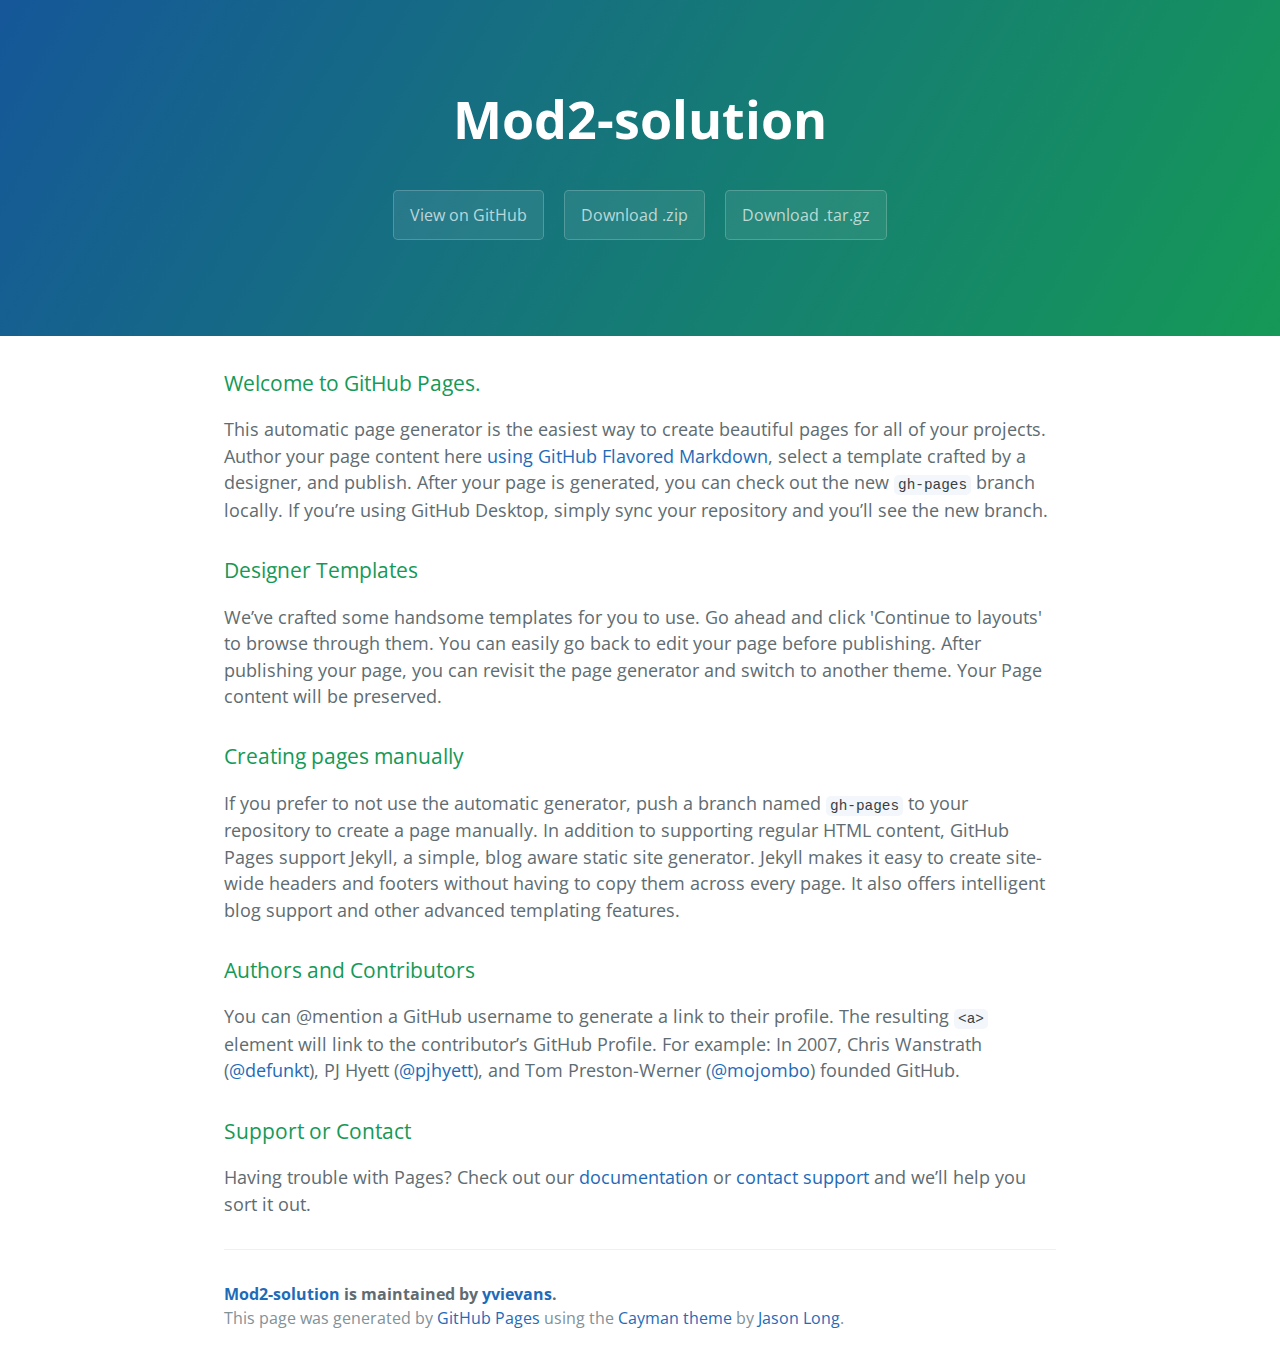
<file: index.html>
<!DOCTYPE html>
<html lang="en-us">
  <head>
    <meta charset="UTF-8">
    <title>Mod2-solution by yvievans</title>
    <meta name="viewport" content="width=device-width, initial-scale=1">
    <link rel="stylesheet" type="text/css" href="stylesheets/normalize.css" media="screen">
    <link href='https://fonts.googleapis.com/css?family=Open+Sans:400,700' rel='stylesheet' type='text/css'>
    <link rel="stylesheet" type="text/css" href="stylesheets/stylesheet.css" media="screen">
    <link rel="stylesheet" type="text/css" href="stylesheets/github-light.css" media="screen">
  </head>
  <body>
    <section class="page-header">
      <h1 class="project-name">Mod2-solution</h1>
      <h2 class="project-tagline"></h2>
      <a href="https://github.com/yvievans/mod2-solution" class="btn">View on GitHub</a>
      <a href="https://github.com/yvievans/mod2-solution/zipball/master" class="btn">Download .zip</a>
      <a href="https://github.com/yvievans/mod2-solution/tarball/master" class="btn">Download .tar.gz</a>
    </section>

    <section class="main-content">
      <h3>
<a id="welcome-to-github-pages" class="anchor" href="#welcome-to-github-pages" aria-hidden="true"><span aria-hidden="true" class="octicon octicon-link"></span></a>Welcome to GitHub Pages.</h3>

<p>This automatic page generator is the easiest way to create beautiful pages for all of your projects. Author your page content here <a href="https://guides.github.com/features/mastering-markdown/">using GitHub Flavored Markdown</a>, select a template crafted by a designer, and publish. After your page is generated, you can check out the new <code>gh-pages</code> branch locally. If you’re using GitHub Desktop, simply sync your repository and you’ll see the new branch.</p>

<h3>
<a id="designer-templates" class="anchor" href="#designer-templates" aria-hidden="true"><span aria-hidden="true" class="octicon octicon-link"></span></a>Designer Templates</h3>

<p>We’ve crafted some handsome templates for you to use. Go ahead and click 'Continue to layouts' to browse through them. You can easily go back to edit your page before publishing. After publishing your page, you can revisit the page generator and switch to another theme. Your Page content will be preserved.</p>

<h3>
<a id="creating-pages-manually" class="anchor" href="#creating-pages-manually" aria-hidden="true"><span aria-hidden="true" class="octicon octicon-link"></span></a>Creating pages manually</h3>

<p>If you prefer to not use the automatic generator, push a branch named <code>gh-pages</code> to your repository to create a page manually. In addition to supporting regular HTML content, GitHub Pages support Jekyll, a simple, blog aware static site generator. Jekyll makes it easy to create site-wide headers and footers without having to copy them across every page. It also offers intelligent blog support and other advanced templating features.</p>

<h3>
<a id="authors-and-contributors" class="anchor" href="#authors-and-contributors" aria-hidden="true"><span aria-hidden="true" class="octicon octicon-link"></span></a>Authors and Contributors</h3>

<p>You can @mention a GitHub username to generate a link to their profile. The resulting <code>&lt;a&gt;</code> element will link to the contributor’s GitHub Profile. For example: In 2007, Chris Wanstrath (<a href="https://github.com/defunkt" class="user-mention">@defunkt</a>), PJ Hyett (<a href="https://github.com/pjhyett" class="user-mention">@pjhyett</a>), and Tom Preston-Werner (<a href="https://github.com/mojombo" class="user-mention">@mojombo</a>) founded GitHub.</p>

<h3>
<a id="support-or-contact" class="anchor" href="#support-or-contact" aria-hidden="true"><span aria-hidden="true" class="octicon octicon-link"></span></a>Support or Contact</h3>

<p>Having trouble with Pages? Check out our <a href="https://help.github.com/pages">documentation</a> or <a href="https://github.com/contact">contact support</a> and we’ll help you sort it out.</p>

      <footer class="site-footer">
        <span class="site-footer-owner"><a href="https://github.com/yvievans/mod2-solution">Mod2-solution</a> is maintained by <a href="https://github.com/yvievans">yvievans</a>.</span>

        <span class="site-footer-credits">This page was generated by <a href="https://pages.github.com">GitHub Pages</a> using the <a href="https://github.com/jasonlong/cayman-theme">Cayman theme</a> by <a href="https://twitter.com/jasonlong">Jason Long</a>.</span>
      </footer>

    </section>

  
  </body>
</html>
</file>
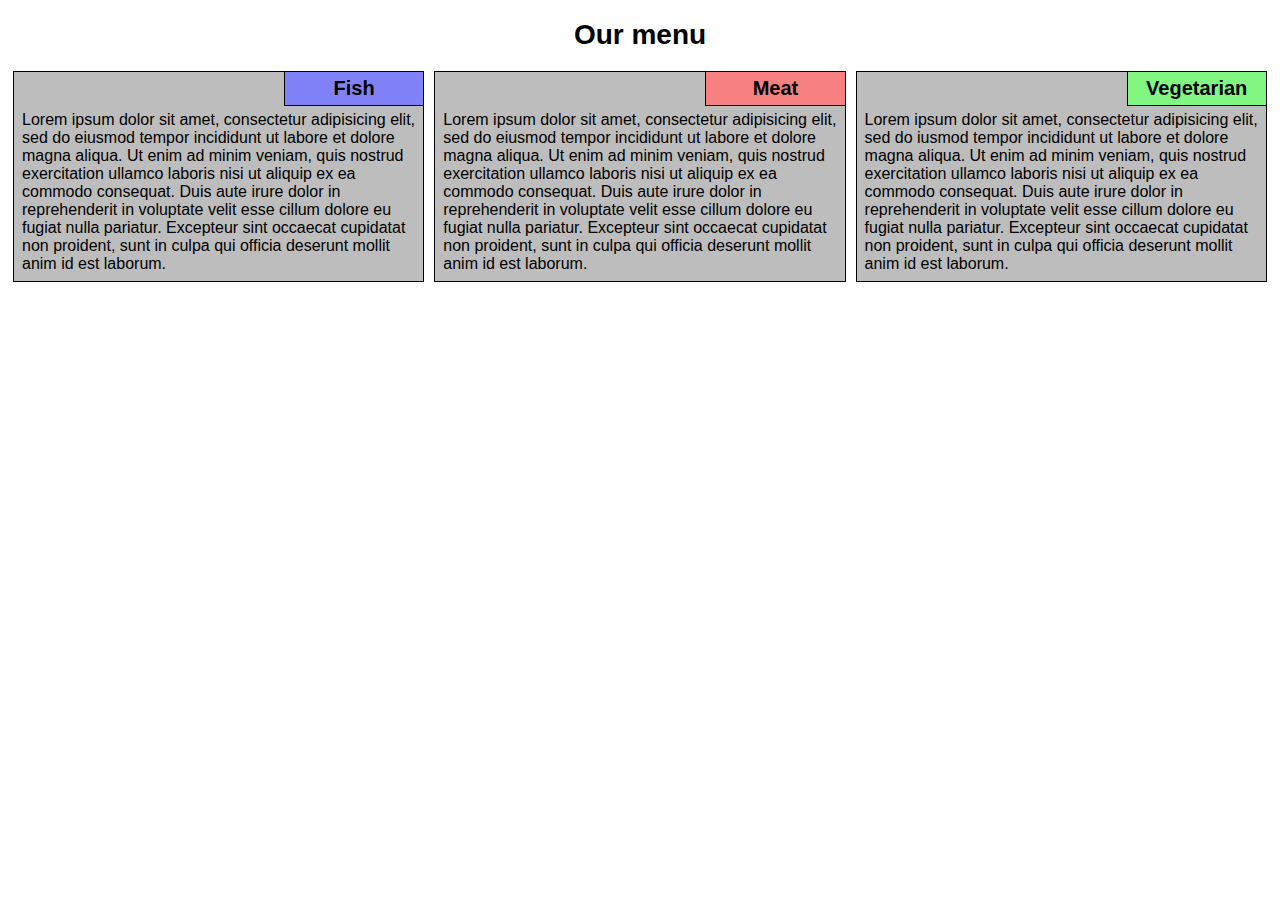
<file: module2-solution/index.html>
<!DOCTYPE html>
<html>
<head>
	<meta charset="utf-8">
	<meta> <link rel="stylesheet" href="style.css">
	<title>Assignment solution: module 2</title>
</head>
<body>
	<h1>Our menu </h1>
	
	<div class="row">
  		<div class="col-lg-4 col-md-6 col-sd-12"><p class="heading" id="fish">Fish</p><p>Lorem ipsum dolor sit amet, consectetur adipisicing elit, sed do eiusmod tempor incididunt ut labore et dolore magna aliqua. Ut enim ad minim veniam,
			quis nostrud exercitation ullamco laboris nisi ut aliquip ex ea commodo
			consequat. Duis aute irure dolor in reprehenderit in voluptate velit esse
			cillum dolore eu fugiat nulla pariatur. Excepteur sint occaecat cupidatat non
			proident, sunt in culpa qui officia deserunt mollit anim id est laborum.</p></div>
  		<div class="col-lg-4 col-md-6 col-sd-12"><p class="heading" id="meat">Meat</p><p>Lorem ipsum dolor sit amet, consectetur adipisicing elit, sed do eiusmod tempor incididunt ut labore et dolore magna aliqua. Ut enim ad minim veniam,
			quis nostrud exercitation ullamco laboris nisi ut aliquip ex ea commodo
			consequat. Duis aute irure dolor in reprehenderit in voluptate velit esse
			cillum dolore eu fugiat nulla pariatur. Excepteur sint occaecat cupidatat non
			proident, sunt in culpa qui officia deserunt mollit anim id est laborum.</p></div>
  		<div class="col-lg-4 col-md-12 col-sd-12"><p class="heading" id="vegetarian">Vegetarian</p><p>Lorem ipsum dolor sit amet, consectetur adipisicing elit, sed do iusmod tempor incididunt ut labore et dolore magna aliqua. Ut enim ad minim veniam,
			quis nostrud exercitation ullamco laboris nisi ut aliquip ex ea commodo
			consequat. Duis aute irure dolor in reprehenderit in voluptate velit esse
			cillum dolore eu fugiat nulla pariatur. Excepteur sint occaecat cupidatat non
			proident, sunt in culpa qui officia deserunt mollit anim id est laborum.</p></div>
</div>

</body>
</html>
</file>
<file: stylesheets/stylesheet.css>
* {
  box-sizing: border-box; }

body {
  padding: 0;
  margin: 0;
  font-family: "Open Sans", "Helvetica Neue", Helvetica, Arial, sans-serif;
  font-size: 16px;
  line-height: 1.5;
  color: #606c71; }

a {
  color: #1e6bb8;
  text-decoration: none; }
  a:hover {
    text-decoration: underline; }

.btn {
  display: inline-block;
  margin-bottom: 1rem;
  color: rgba(255, 255, 255, 0.7);
  background-color: rgba(255, 255, 255, 0.08);
  border-color: rgba(255, 255, 255, 0.2);
  border-style: solid;
  border-width: 1px;
  border-radius: 0.3rem;
  transition: color 0.2s, background-color 0.2s, border-color 0.2s; }
  .btn + .btn {
    margin-left: 1rem; }

.btn:hover {
  color: rgba(255, 255, 255, 0.8);
  text-decoration: none;
  background-color: rgba(255, 255, 255, 0.2);
  border-color: rgba(255, 255, 255, 0.3); }

@media screen and (min-width: 64em) {
  .btn {
    padding: 0.75rem 1rem; } }

@media screen and (min-width: 42em) and (max-width: 64em) {
  .btn {
    padding: 0.6rem 0.9rem;
    font-size: 0.9rem; } }

@media screen and (max-width: 42em) {
  .btn {
    display: block;
    width: 100%;
    padding: 0.75rem;
    font-size: 0.9rem; }
    .btn + .btn {
      margin-top: 1rem;
      margin-left: 0; } }

.page-header {
  color: #fff;
  text-align: center;
  background-color: #159957;
  background-image: linear-gradient(120deg, #155799, #159957); }

@media screen and (min-width: 64em) {
  .page-header {
    padding: 5rem 6rem; } }

@media screen and (min-width: 42em) and (max-width: 64em) {
  .page-header {
    padding: 3rem 4rem; } }

@media screen and (max-width: 42em) {
  .page-header {
    padding: 2rem 1rem; } }

.project-name {
  margin-top: 0;
  margin-bottom: 0.1rem; }

@media screen and (min-width: 64em) {
  .project-name {
    font-size: 3.25rem; } }

@media screen and (min-width: 42em) and (max-width: 64em) {
  .project-name {
    font-size: 2.25rem; } }

@media screen and (max-width: 42em) {
  .project-name {
    font-size: 1.75rem; } }

.project-tagline {
  margin-bottom: 2rem;
  font-weight: normal;
  opacity: 0.7; }

@media screen and (min-width: 64em) {
  .project-tagline {
    font-size: 1.25rem; } }

@media screen and (min-width: 42em) and (max-width: 64em) {
  .project-tagline {
    font-size: 1.15rem; } }

@media screen and (max-width: 42em) {
  .project-tagline {
    font-size: 1rem; } }

.main-content :first-child {
  margin-top: 0; }
.main-content img {
  max-width: 100%; }
.main-content h1, .main-content h2, .main-content h3, .main-content h4, .main-content h5, .main-content h6 {
  margin-top: 2rem;
  margin-bottom: 1rem;
  font-weight: normal;
  color: #159957; }
.main-content p {
  margin-bottom: 1em; }
.main-content code {
  padding: 2px 4px;
  font-family: Consolas, "Liberation Mono", Menlo, Courier, monospace;
  font-size: 0.9rem;
  color: #383e41;
  background-color: #f3f6fa;
  border-radius: 0.3rem; }
.main-content pre {
  padding: 0.8rem;
  margin-top: 0;
  margin-bottom: 1rem;
  font: 1rem Consolas, "Liberation Mono", Menlo, Courier, monospace;
  color: #567482;
  word-wrap: normal;
  background-color: #f3f6fa;
  border: solid 1px #dce6f0;
  border-radius: 0.3rem; }
  .main-content pre > code {
    padding: 0;
    margin: 0;
    font-size: 0.9rem;
    color: #567482;
    word-break: normal;
    white-space: pre;
    background: transparent;
    border: 0; }
.main-content .highlight {
  margin-bottom: 1rem; }
  .main-content .highlight pre {
    margin-bottom: 0;
    word-break: normal; }
.main-content .highlight pre, .main-content pre {
  padding: 0.8rem;
  overflow: auto;
  font-size: 0.9rem;
  line-height: 1.45;
  border-radius: 0.3rem; }
.main-content pre code, .main-content pre tt {
  display: inline;
  max-width: initial;
  padding: 0;
  margin: 0;
  overflow: initial;
  line-height: inherit;
  word-wrap: normal;
  background-color: transparent;
  border: 0; }
  .main-content pre code:before, .main-content pre code:after, .main-content pre tt:before, .main-content pre tt:after {
    content: normal; }
.main-content ul, .main-content ol {
  margin-top: 0; }
.main-content blockquote {
  padding: 0 1rem;
  margin-left: 0;
  color: #819198;
  border-left: 0.3rem solid #dce6f0; }
  .main-content blockquote > :first-child {
    margin-top: 0; }
  .main-content blockquote > :last-child {
    margin-bottom: 0; }
.main-content table {
  display: block;
  width: 100%;
  overflow: auto;
  word-break: normal;
  word-break: keep-all; }
  .main-content table th {
    font-weight: bold; }
  .main-content table th, .main-content table td {
    padding: 0.5rem 1rem;
    border: 1px solid #e9ebec; }
.main-content dl {
  padding: 0; }
  .main-content dl dt {
    padding: 0;
    margin-top: 1rem;
    font-size: 1rem;
    font-weight: bold; }
  .main-content dl dd {
    padding: 0;
    margin-bottom: 1rem; }
.main-content hr {
  height: 2px;
  padding: 0;
  margin: 1rem 0;
  background-color: #eff0f1;
  border: 0; }

@media screen and (min-width: 64em) {
  .main-content {
    max-width: 64rem;
    padding: 2rem 6rem;
    margin: 0 auto;
    font-size: 1.1rem; } }

@media screen and (min-width: 42em) and (max-width: 64em) {
  .main-content {
    padding: 2rem 4rem;
    font-size: 1.1rem; } }

@media screen and (max-width: 42em) {
  .main-content {
    padding: 2rem 1rem;
    font-size: 1rem; } }

.site-footer {
  padding-top: 2rem;
  margin-top: 2rem;
  border-top: solid 1px #eff0f1; }

.site-footer-owner {
  display: block;
  font-weight: bold; }

.site-footer-credits {
  color: #819198; }

@media screen and (min-width: 64em) {
  .site-footer {
    font-size: 1rem; } }

@media screen and (min-width: 42em) and (max-width: 64em) {
  .site-footer {
    font-size: 1rem; } }

@media screen and (max-width: 42em) {
  .site-footer {
    font-size: 0.9rem; } }
</file>
<file: stylesheets/github-light.css>
/*
The MIT License (MIT)

Copyright (c) 2016 GitHub, Inc.

Permission is hereby granted, free of charge, to any person obtaining a copy
of this software and associated documentation files (the "Software"), to deal
in the Software without restriction, including without limitation the rights
to use, copy, modify, merge, publish, distribute, sublicense, and/or sell
copies of the Software, and to permit persons to whom the Software is
furnished to do so, subject to the following conditions:

The above copyright notice and this permission notice shall be included in all
copies or substantial portions of the Software.

THE SOFTWARE IS PROVIDED "AS IS", WITHOUT WARRANTY OF ANY KIND, EXPRESS OR
IMPLIED, INCLUDING BUT NOT LIMITED TO THE WARRANTIES OF MERCHANTABILITY,
FITNESS FOR A PARTICULAR PURPOSE AND NONINFRINGEMENT. IN NO EVENT SHALL THE
AUTHORS OR COPYRIGHT HOLDERS BE LIABLE FOR ANY CLAIM, DAMAGES OR OTHER
LIABILITY, WHETHER IN AN ACTION OF CONTRACT, TORT OR OTHERWISE, ARISING FROM,
OUT OF OR IN CONNECTION WITH THE SOFTWARE OR THE USE OR OTHER DEALINGS IN THE
SOFTWARE.

*/

.pl-c /* comment */ {
  color: #969896;
}

.pl-c1 /* constant, variable.other.constant, support, meta.property-name, support.constant, support.variable, meta.module-reference, markup.raw, meta.diff.header */,
.pl-s .pl-v /* string variable */ {
  color: #0086b3;
}

.pl-e /* entity */,
.pl-en /* entity.name */ {
  color: #795da3;
}

.pl-smi /* variable.parameter.function, storage.modifier.package, storage.modifier.import, storage.type.java, variable.other */,
.pl-s .pl-s1 /* string source */ {
  color: #333;
}

.pl-ent /* entity.name.tag */ {
  color: #63a35c;
}

.pl-k /* keyword, storage, storage.type */ {
  color: #a71d5d;
}

.pl-s /* string */,
.pl-pds /* punctuation.definition.string, string.regexp.character-class */,
.pl-s .pl-pse .pl-s1 /* string punctuation.section.embedded source */,
.pl-sr /* string.regexp */,
.pl-sr .pl-cce /* string.regexp constant.character.escape */,
.pl-sr .pl-sre /* string.regexp source.ruby.embedded */,
.pl-sr .pl-sra /* string.regexp string.regexp.arbitrary-repitition */ {
  color: #183691;
}

.pl-v /* variable */ {
  color: #ed6a43;
}

.pl-id /* invalid.deprecated */ {
  color: #b52a1d;
}

.pl-ii /* invalid.illegal */ {
  color: #f8f8f8;
  background-color: #b52a1d;
}

.pl-sr .pl-cce /* string.regexp constant.character.escape */ {
  font-weight: bold;
  color: #63a35c;
}

.pl-ml /* markup.list */ {
  color: #693a17;
}

.pl-mh /* markup.heading */,
.pl-mh .pl-en /* markup.heading entity.name */,
.pl-ms /* meta.separator */ {
  font-weight: bold;
  color: #1d3e81;
}

.pl-mq /* markup.quote */ {
  color: #008080;
}

.pl-mi /* markup.italic */ {
  font-style: italic;
  color: #333;
}

.pl-mb /* markup.bold */ {
  font-weight: bold;
  color: #333;
}

.pl-md /* markup.deleted, meta.diff.header.from-file */ {
  color: #bd2c00;
  background-color: #ffecec;
}

.pl-mi1 /* markup.inserted, meta.diff.header.to-file */ {
  color: #55a532;
  background-color: #eaffea;
}

.pl-mdr /* meta.diff.range */ {
  font-weight: bold;
  color: #795da3;
}

.pl-mo /* meta.output */ {
  color: #1d3e81;
}
</file>
<file: module2-solution/style.css>
* {
	box-sizing: border-box;
	font-family: Arial;
}

h1{
	font-weight: bold;
	font-size: 1.75em;
	text-align: center;
	margin-bottom: 15px;
} 

p {	
	border: 1px solid black;
  	background-color: #BDBDBD;
  	padding: 8px;
	margin: 5px;
 }

.heading{ 
	border: 1px solid black;
	width: 33.3%;
	padding: 5px;
	text-align: center;
	font-weight: bold;
	font-size: 1.25em;
	margin-left: 66.6%;
	margin-bottom: 5px;
	float: right;		
}

#fish{ 
	background-color: #8181F7;
}

#meat{
	background-color: #F78181;
}

#vegetarian{
	background-color: #81F781
}


/* Responsive Framework */
.row {
  width: 100%;
}

/* Large devices */
@media (min-width: 992px) {
  .col-lg-1, .col-lg-2, .col-lg-3, .col-lg-4, .col-lg-5, .col-lg-6, .col-lg-7, .col-lg-8, .col-lg-9, .col-lg-10, .col-lg-11, .col-lg-12 {
    float: left;
  }
  .col-lg-1 {
    width: 8.33%;
  }
  .col-lg-2 {
    width: 16.66%;
  }
  .col-lg-3 {
    width: 25%;
  }
  .col-lg-4 {
    width: 33.33%;
  }
  .col-lg-5 {
    width: 41.66%;
  }
  .col-lg-6 {
    width: 50%;
  }
  .col-lg-7 {
    width: 58.33%;
  }
  .col-lg-8 {
    width: 66.66%;
  }
  .col-lg-9 {
    width: 74.99%;
  }
  .col-lg-10 {
    width: 83.33%;
  }
  .col-lg-11 {
    width: 91.66%;
  }
  .col-lg-12 {
    width: 100%;
  }
}

/* Tablet devices */
@media (min-width: 768px) and (max-width: 991px) {
  .col-md-1, .col-md-2, .col-md-3, .col-md-4, .col-md-5, .col-md-6, .col-md-7, .col-md-8, .col-md-9, .col-md-10, .col-md-11, .col-md-12 {
    float: left;
  }
  .col-md-1 {
    width: 8.33%;
  }
  .col-md-2 {
    width: 16.66%;
  }
  .col-md-3 {
    width: 25%;
  }
  .col-md-4 {
    width: 33.33%;
  }
  .col-md-5 {
    width: 41.66%;
  }
  .col-md-6 {
    width: 50%;
  }
  .col-md-7 {
    width: 58.33%;
  }
  .col-md-8 {
    width: 66.66%;
  }
  .col-md-9 {
    width: 74.99%;
  }
  .col-md-10 {
    width: 83.33%;
  }
  .col-md-11 {
    width: 91.66%;
  }
  .col-md-12 {
    width: 100%;
  }
}

/* Mobile devices */
@media (max-width: 767px) {
  .col-sd-1, .col-sd-2, .col-sd-3, .col-sd-4, .col-sd-5, .col-sd-6, .col-sd-7, .col-sd-8, .col-sd-9, .col-sd-10, .col-sd-11, .col-sd-12 {
    float: left;
  }
  .col-sd-1 {
    width: 8.33%;
  }
  .col-sd-2 {
    width: 16.66%;
  }
  .col-sd-3 {
    width: 25%;
  }
  .col-sd-4 {
    width: 33.33%;
  }
  .col-sd-5 {
    width: 41.66%;
  }
  .col-sd-6 {
    width: 50%;
  }
  .col-sd-7 {
    width: 58.33%;
  }
  .col-sd-8 {
    width: 66.66%;
  }
  .col-sd-9 {
    width: 74.99%;
  }
  .col-sd-10 {
    width: 83.33%;
  }
  .col-sd-11 {
    width: 91.66%;
  }
  .col-sd-12 {
    width: 100%;
  }
}
</file>
